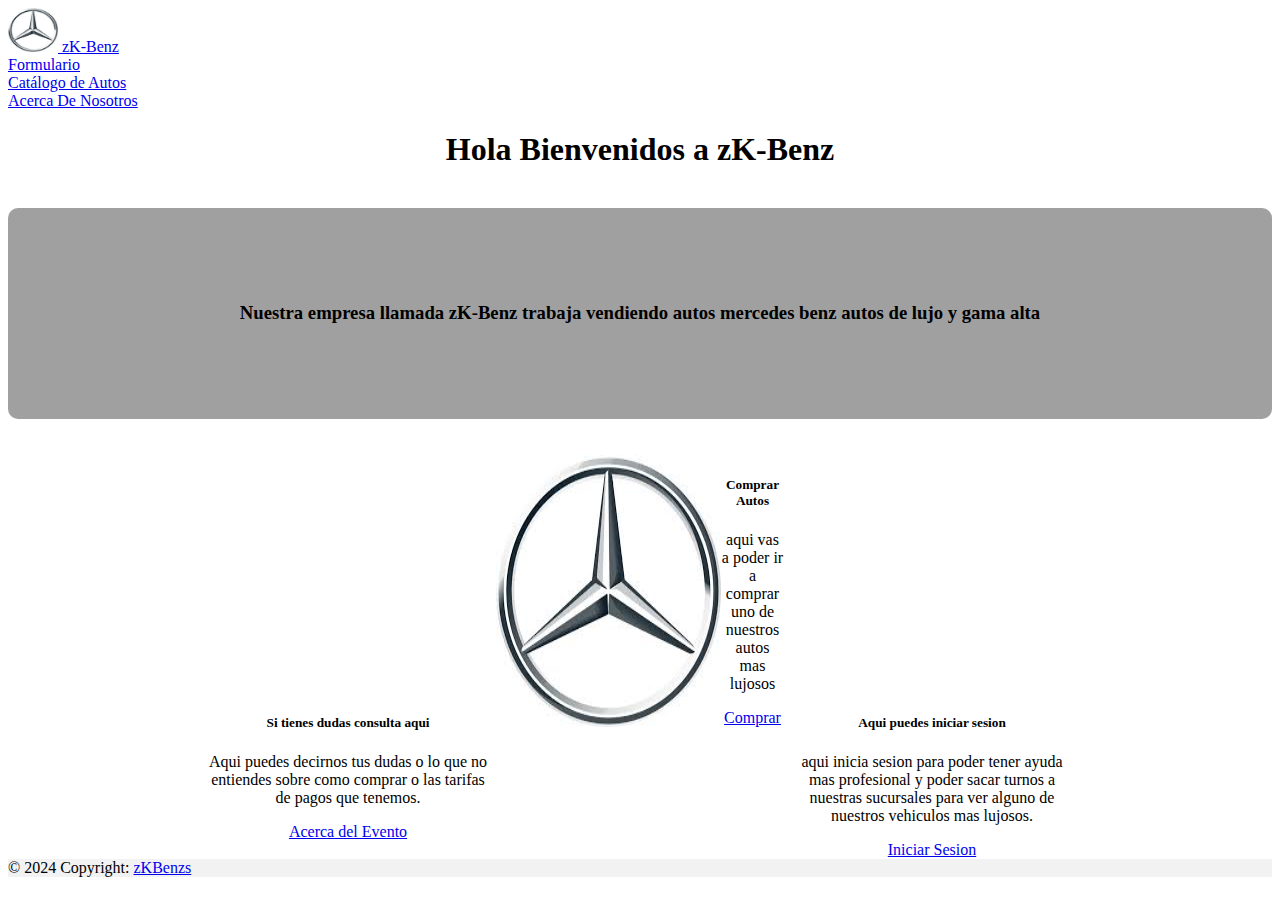
<file: index.html>
<!DOCTYPE html>
<html lang="en">
<head>
    <meta charset="UTF-8">
    <meta http-equiv="X-UA-Compatible" content="IE=edge">
    <meta name="viewport" content="width=device-width, initial-scale=1.0">
    <link href="https://cdn.jsdelivr.net/npm/bootstrap@5.3.2/dist/css/bootstrap.min.css" rel="stylesheet" integrity="sha384-T3c6CoIi6uLrA9TneNEoa7RxnatzjcDSCmG1MXxSR1GAsXEV/Dwwykc2MPK8M2HN" crossorigin="anonymous">
    <script src="https://cdn.jsdelivr.net/npm/bootstrap@5.3.2/dist/js/bootstrap.bundle.min.js" integrity="sha384-C6RzsynM9kWDrMNeT87bh95OGNyZPhcTNXj1NW7RuBCsyN/o0jlpcV8Qyq46cDfL" crossorigin="anonymous"></script>
    <link rel="stylesheet" href="style-u.css">
    <title>Mercedes</title>
</head>
<body>
  <! --navbar-- >
          
  <nav class="navbar bg-body-tertiary">
    <div class="container-fluid">
      <a class="navbar-brand" href="index.html">
        <img src="imgu.jpg" alt="Logo" width="50" height="44" class="d-inline-block align-text-top">
        zK-Benz
        <nav class="navbar bg-body-tertiary">
          <div class="container-fluid">
            <a class="navbar-brand" href="formulario.html">Formulario</a>
          </div>
        </nav>
        <nav class="navbar bg-body-tertiary">
          <div class="container-fluid">
            <a class="navbar-brand" href="catalogo.html">Catálogo de Autos</a>
          </div>
        </nav>
        <nav class="navbar bg-body-tertiary">
          <div class="container-fluid">
            <a class="navbar-brand" href="acercade.html">Acerca De Nosotros</a>
          </div>
        </nav>
      </a>
    </div>
  </nav>
    <header>
        <H1>Hola Bienvenidos a zK-Benz</H1>
    </header>
    <body id="c1">
        <br>
        <div class="container">
            <h3>Nuestra empresa llamada zK-Benz trabaja vendiendo autos mercedes benz autos de lujo y gama alta</h3>
          </div>
          <! --aca esta la consulta-- >

          <br>
          <br>

        <center>
          <div class="card" style="width: 18rem;">
            <div class="card-body">
              <h5 class="card-title">Si tienes dudas consulta aqui</h5>
              <p class="card-text">Aqui puedes decirnos tus dudas o lo que no entiendes sobre como comprar o las tarifas de pagos que tenemos.</p>
              <a href="acercade.html" class="btn btn-primary">Acerca del Evento</a>
            </div>
          </div>
          <! --comprar autos-- >
          
          <div class="card" style="width: 18rem;">
            <img src="imgu.jpg" class="card-img-top" alt="...">
            <div class="card-body">
              <h5 class="card-title">Comprar Autos</h5>
              <p class="card-text">aqui vas a poder ir a comprar uno de nuestros autos mas lujosos</p>
              <a href="catalogo.html" class="btn btn-primary">Comprar</a>
            </div>
          </div>
          <div class="card" style="width: 18rem;">
            <div class="card-body">
              <h5 class="card-title">Aqui puedes iniciar sesion</h5>
              <p class="card-text"s>aqui inicia sesion para poder tener ayuda mas profesional y poder sacar turnos a nuestras sucursales para ver alguno de nuestros vehiculos mas lujosos.</p>
              <a href="formulario.html" class="btn btn-primary">Iniciar Sesion</a>
            </div>
          </div>
        </center>
    </body>
    <footer class="bg-body-tertiary text-center">
      <div class="text-center p-3" style="background-color: rgba(0, 0, 0, 0.05);">
        © 2024 Copyright:
        <a class="text-body" href="https://www.instagram.com/zk_tech__?igsh=MWlyZjhwcGE5d2dzZQ=">zKBenzs</a>
      </div>
      <!-- Copyright -->
    </footer>
</body>
</html>
</file>
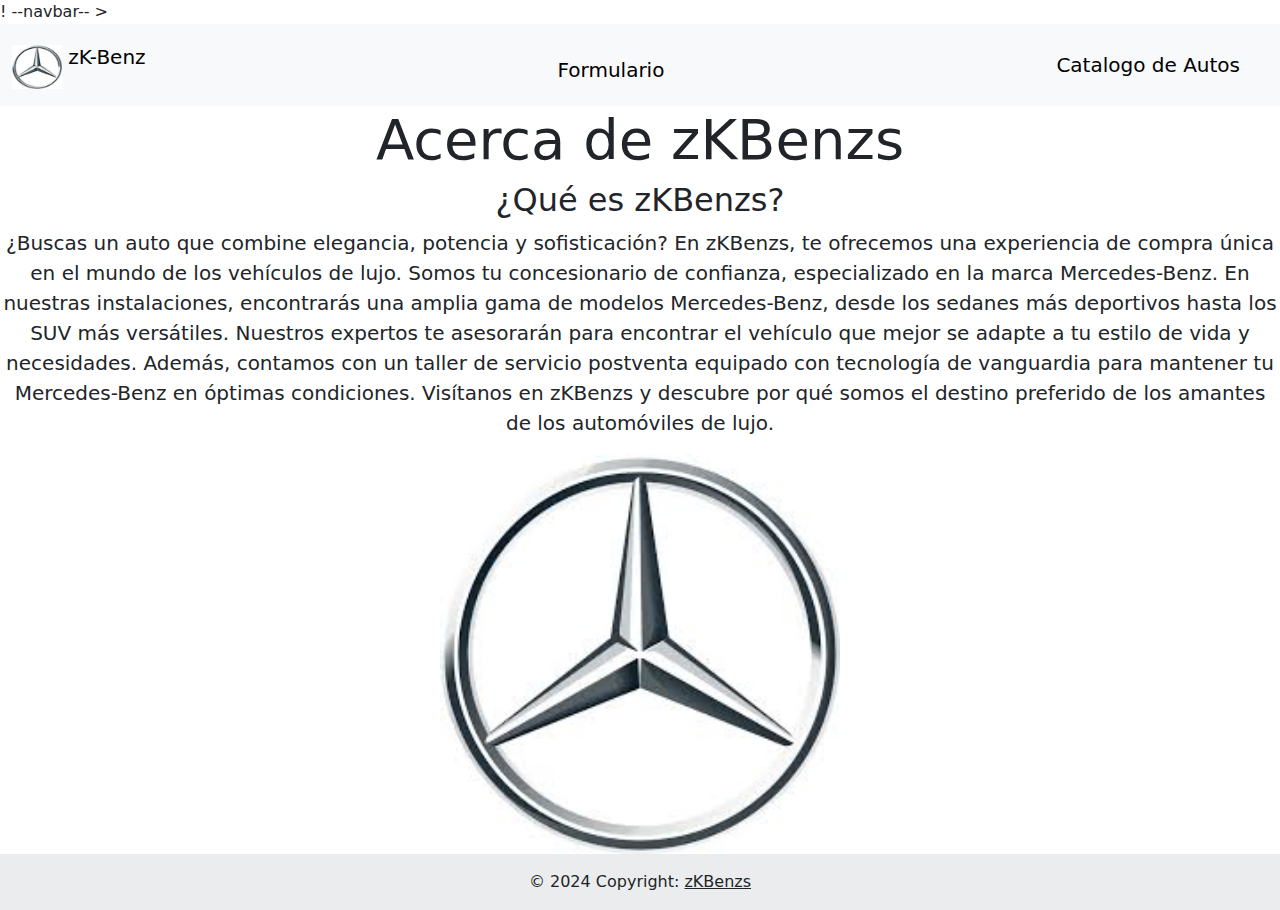
<file: acercade.html>
<!DOCTYPE html>
<html lang="en">
<head>
    <meta charset="UTF-8">
    <meta name="viewport" content="width=device-width, initial-scale=1.0">
    <title>acerca de zKBenzs</title>
    <link href="https://cdn.jsdelivr.net/npm/bootstrap@5.3.3/dist/css/bootstrap.min.css" rel="stylesheet" integrity="sha384-QWTKZyjpPEjISv5WaRU9OFeRpok6YctnYmDr5pNlyT2bRjXh0JMhjY6hW+ALEwIH" crossorigin="anonymous">
</head>
<body>
    ! --navbar-- >
          
  <nav class="navbar bg-body-tertiary">
    <div class="container-fluid">
      <a class="navbar-brand" href="index.html">
        <img src="imgu.jpg" alt="Logo" width="50" height="44" class="d-inline-block align-text-top">
        zK-Benz
        <nav class="navbar bg-body-tertiary">
          <div class="container-fluid">
            <a class="navbar-brand" href="formulario.html">Formulario</a>
          </div>
        </nav>
        <nav class="navbar bg-body-tertiary">
          <div class="container-fluid">
            <a class="navbar-brand" href="catalogo.html">Catalogo de Autos</a>
          </div>
        </nav>
          </div>
        </nav>
      </a>
    </div>
  </nav>
      <div class="Acerca">
        <h1 class="display-4 text-center">Acerca de zKBenzs</h1>
        <div class="row">
            <br>
            <center>
            <div class="">
                <h2>¿Qué es zKBenzs?</h2>
                <p style="font-size: 20px;">¿Buscas un auto que combine elegancia, potencia y sofisticación? En zKBenzs, te ofrecemos una experiencia de compra única en el mundo de los vehículos de lujo. Somos tu concesionario de confianza, especializado en la marca Mercedes-Benz.
        
                    En nuestras instalaciones, encontrarás una amplia gama de modelos Mercedes-Benz, desde los sedanes más deportivos hasta los SUV más versátiles. Nuestros expertos te asesorarán para encontrar el vehículo que mejor se adapte a tu estilo de vida y necesidades. Además, contamos con un taller de servicio postventa equipado con tecnología de vanguardia para mantener tu Mercedes-Benz en óptimas condiciones.
                    
                    Visítanos en zKBenzs y descubre por qué somos el destino preferido de los amantes de los automóviles de lujo.</p>
            </div>
            <img src="images.jfif" alt="" style="height: 400px; width: 400px;">
            </center>
            <footer class="bg-body-tertiary text-center">
                <div class="text-center p-3" style="background-color: rgba(0, 0, 0, 0.05);">
                  © 2024 Copyright:
                  <a class="text-body" href="https://www.instagram.com/zk_tech__?igsh=MWlyZjhwcGE5d2dzZQ=">zKBenzs</a>
                </div>
                <!-- Copyright -->
              </footer>
</body>
</html>
</file>
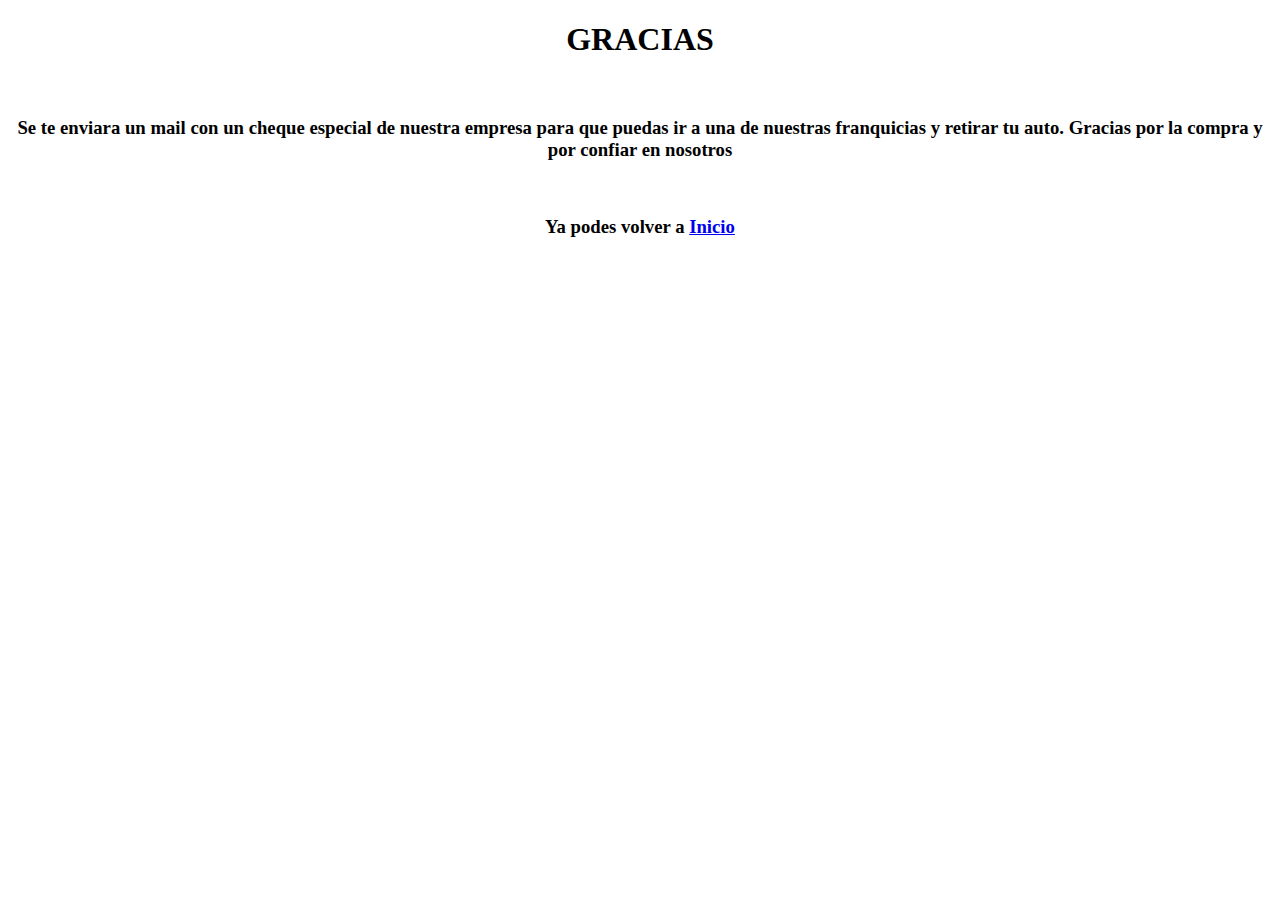
<file: comprado.html>
<!DOCTYPE html>
<html lang="en">
<head>
    <meta charset="UTF-8">
    <meta name="viewport" content="width=device-width, initial-scale=1.0">
    <title>Compra Finalizada</title>
</head>
<body>
    <center>
        <h1>GRACIAS</h1>
        <br>
        <h3>Se te enviara un mail con un cheque especial de nuestra empresa para que puedas ir a una de nuestras franquicias y retirar tu auto.
            Gracias por la compra y por confiar en nosotros
        </h3>
        <br>
        <h3>Ya podes volver a <a href="index.html">Inicio</a></h3>
    </center>
</body>
</html>
</file>
<file: style-u.css>
h1{
    color: black;
    text-align: center;
    font-family: 'Gill Sans'
}
h3{
    text-align: center;
    font-family: 'Lucida Sans';
}
.container{
    background-color: rgb(160, 160, 160);
    padding: 6%;
    border-radius: 10px;
}
.card{
    display: inline-flex;
}
</file>
